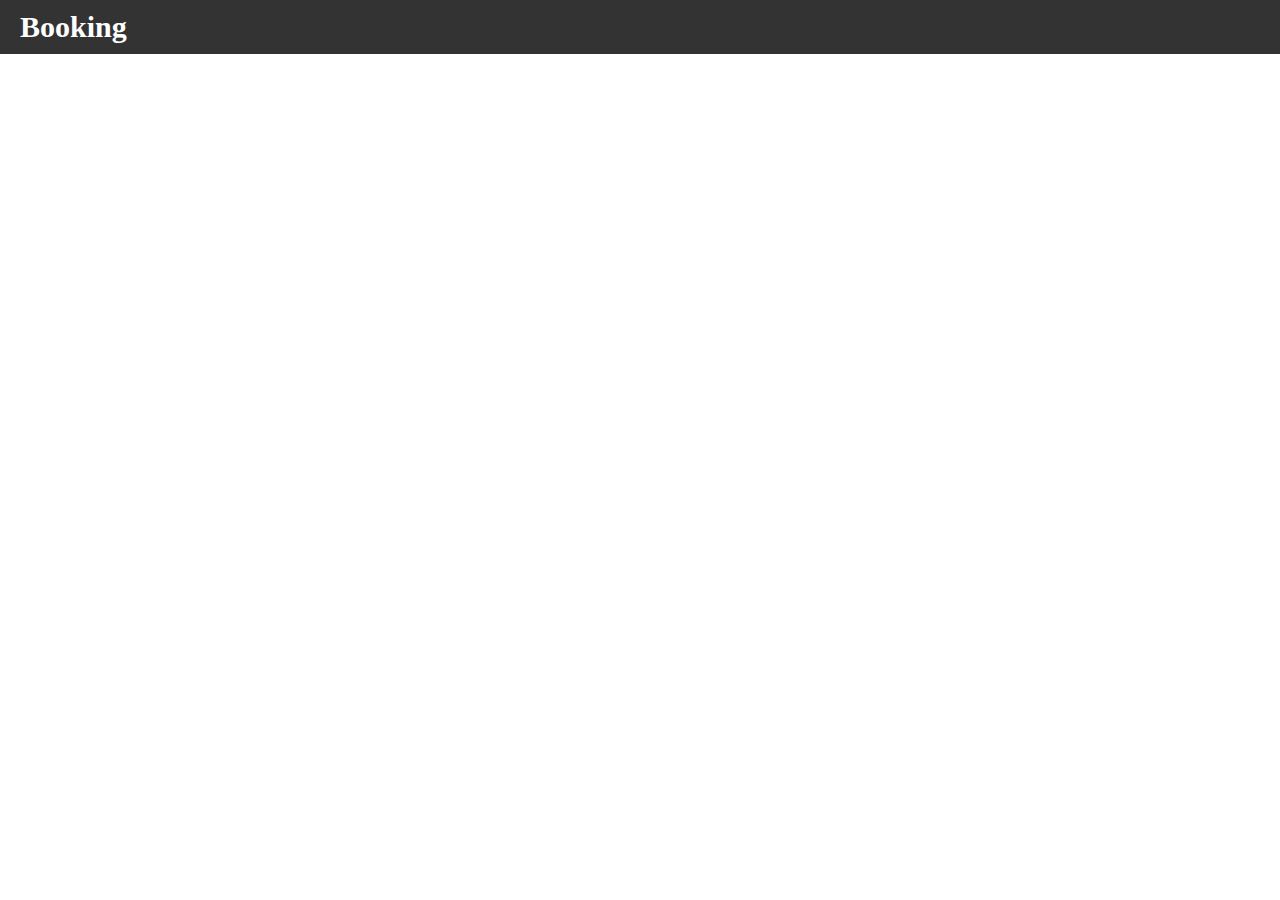
<file: Library System/index.htm>
<!DOCTYPE html>
<html lang="eng">
  <head>
    <meta charset="UTF-8" />
    <meta name="viewport" content="width=device-width, initial-scale=1.0" />
    <title>Library System</title>
    <link rel="stylesheet" href="style.css" />
  </head>
  <body>
    <header>
      <h1>Booking</h1>
    </header>

    <div class="main">
      <div id="book-list" class="book-grid"></div>
    </div>

    <script src="main.js"></script>
  </body>
</html>
</file>
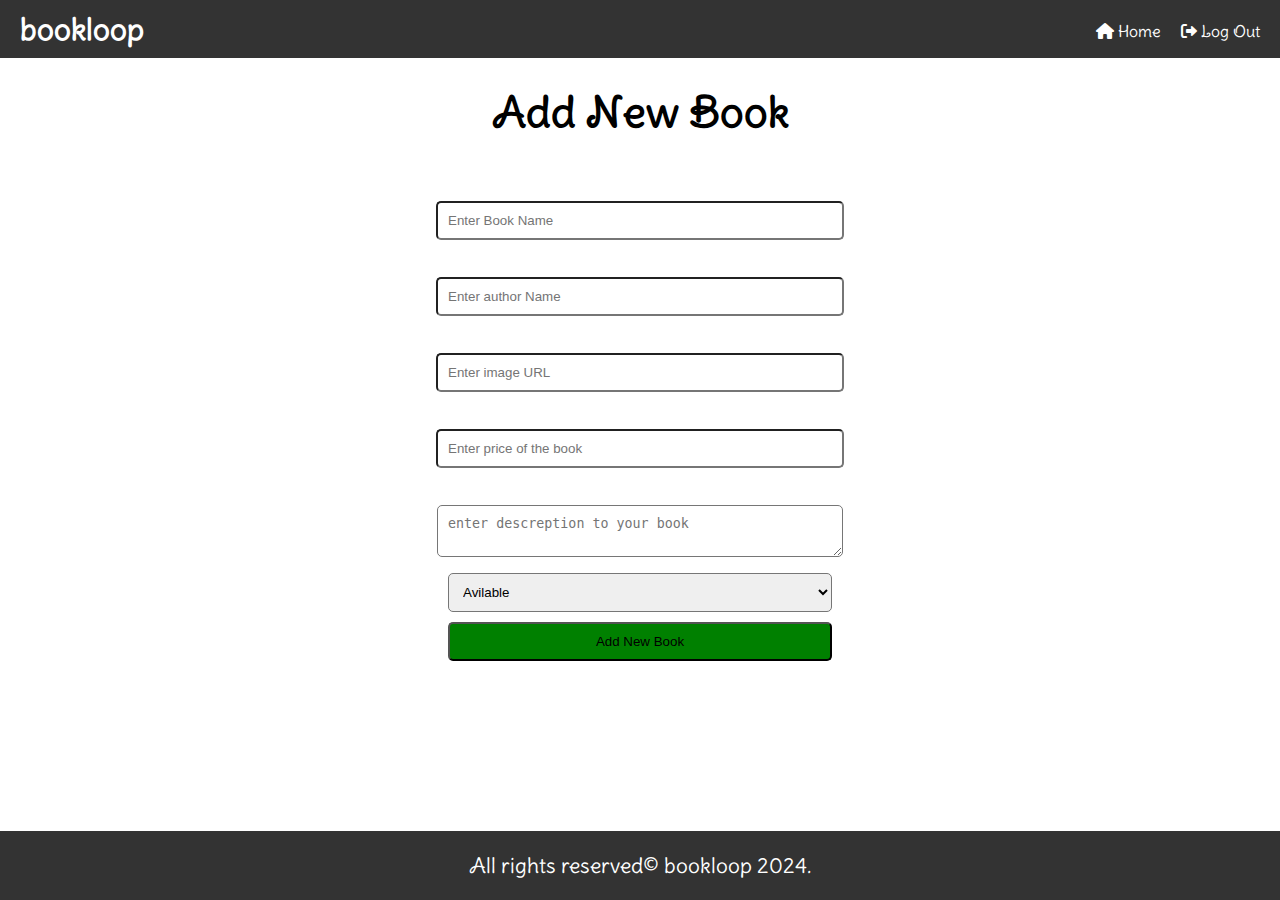
<file: Library System/AddBooK.html>
<!DOCTYPE html>
<html lang="en">

<head>
  <meta charset="UTF-8" />
  <meta name="viewport" content="width=device-width, initial-scale=1.0" />
  <title>Add New Book</title>
  <link rel="stylesheet" href="style.css" />
  <link href="https://fonts.googleapis.com/css2?family=Delius+Swash+Caps&display=swap" rel="stylesheet" />
  <link rel="stylesheet" href="https://cdnjs.cloudflare.com/ajax/libs/font-awesome/6.0.0/css/all.min.css" />
  <link rel="stylesheet" href="https://cdnjs.cloudflare.com/ajax/libs/font-awesome/6.0.0-beta3/css/all.min.css" />
</head>

<body>
  <header>
    <a href="home.html" style="text-decoration: none; color: white;">
      <h1>bookloop</h1>
    </a>
    <nav class="navbar">
      <ul>
        <li>
          <a href="index.html"><i class="fas fa-home"></i> Home</a>
        </li>
        <li>
          <a id="logout" href="login.html"><i class="fas fa-sign-out-alt"></i> Log Out</a>
        </li>
      </ul>
    </nav>
  </header>
  <h1>Add New Book</h1>
  <div class="add-book-form">
    <form action="index.html" id="add-book-form">
      <input class="add-book-element" type="text" id="title" placeholder="Enter Book Name" /><br />
      <span id="t-error"></span>
      <br />
      <input class="add-book-element" type="text" id="author" placeholder="Enter author Name" /><br />
      <span id="a-error"></span>
      <br />
      <input class="add-book-element" type="" id="image" placeholder="Enter image URL" /><br />
      <span id="img-error"></span>
      <br />
      <input class="add-book-element" type="number" id="price" placeholder="Enter price of the book" /><br /><span
        class="error" id="p-error"></span> <br />
      <textarea id="descreption" rows="" class="add-book-element"
        placeholder="enter descreption to your book"></textarea>
      <br /><select class="add-book-element" type="radio" id="avilablity" required>
        <option value="Avilable">Avilable</option>
        <option value="NotAvilable">NotAvilable</option>
      </select>
      <br />
      <button class="add-book-button" id="add-book-button" type="submit">
        Add New Book
      </button>
    </form>
  </div>
  <footer>
    <p>
    <footer>
      <p>All rights reserved&copy; bookloop 2024.</p>
    </footer>
    </p>
  </footer>
  <script src="validation.js"></script>
  <script src="addbook.js"></script>
  <script src="sinup&login.js"></script>
</body>

</html>
</file>
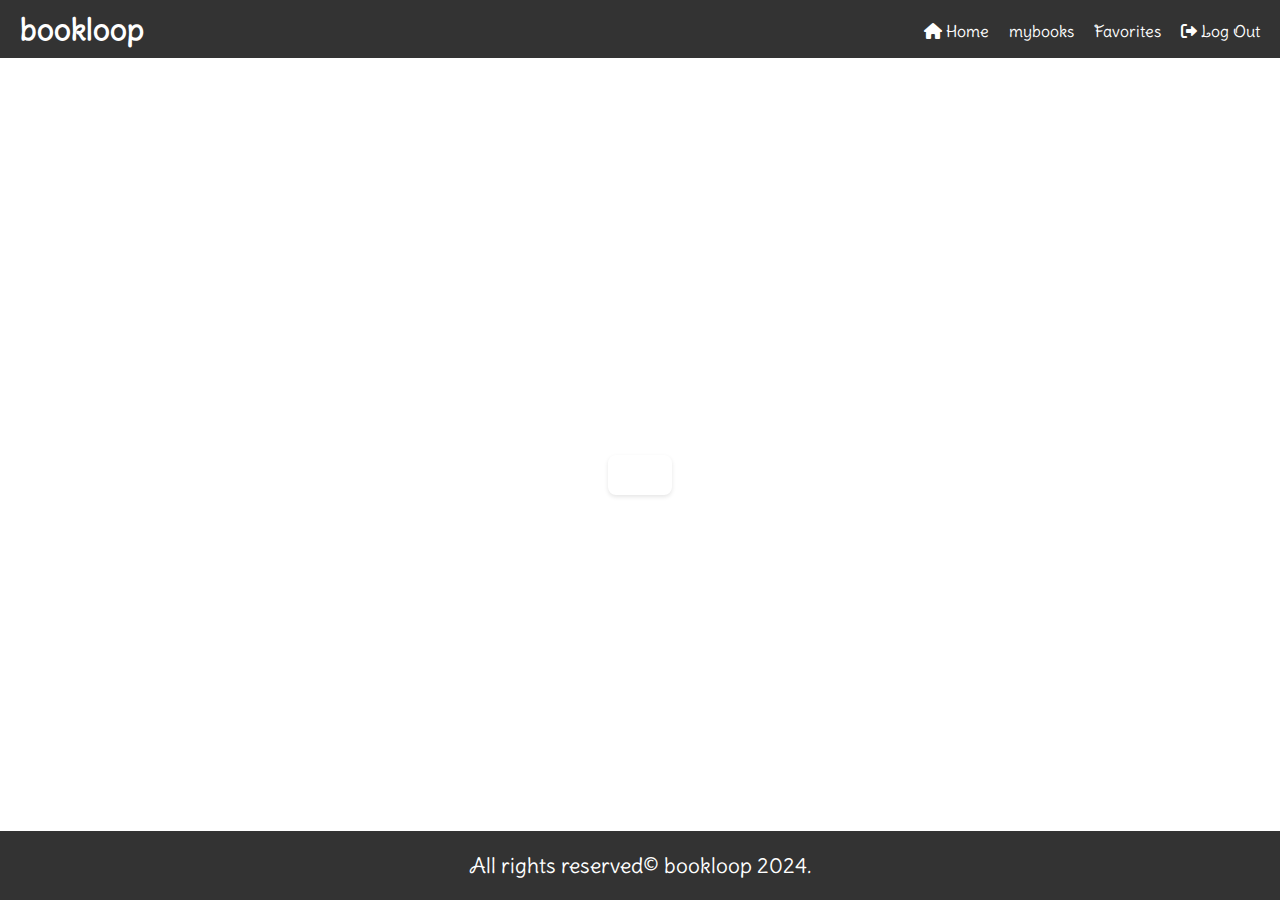
<file: Library System/approvedbooktouser.html>
<!DOCTYPE html>
<html lang="en">

<head>
  <meta charset="UTF-8">
  <meta name="viewport" content="width=device-width, initial-scale=1.0">
  <title>Document</title>

  <link rel="stylesheet" href="style.css" />
  <link href="https://fonts.googleapis.com/css2?family=Delius+Swash+Caps&display=swap" rel="stylesheet" />
  <link rel="stylesheet" href="https://cdnjs.cloudflare.com/ajax/libs/font-awesome/6.0.0/css/all.min.css" />
  <link rel="stylesheet" href="https://cdnjs.cloudflare.com/ajax/libs/font-awesome/6.0.0-beta3/css/all.min.css" />

</head>

<body>
  <header>
    <a href="home.html" style="text-decoration: none; color: white">
      <h1>bookloop</h1>
    </a>

    <nav class="navbar">
      <ul>
        <li>
          <a href="mybooks.html"><i class="fas fa-home"></i> Home</a>
        </li>
        <li>
          <a href="approvedbooktouser.html"> mybooks</a>
        </li>
        <li>
          <a href="favorites.html"> Favorites</a>
        </li>
        <li>
          <a id="logout" href="login.html"><i class="fas fa-sign-out-alt"></i> Log Out</a>
        </li>
      </ul>
    </nav>

  </header>
  <p id="total" style="text-align: center; font-size: 30px;"></p>
  <div style="
        max-width: 800px;
        margin: auto;
        background: #fff;
        padding: 20px;
        box-shadow: 0 2px 4px rgba(0, 0, 0, 0.1);
        border-radius: 8px;
        display: flex;
        align-items: flex-start;
        gap: 20px;
      ">
      
    <table class="book-details">
      <div id="book-image">

      </div>

      <!-- <tr >

      </tr> -->
      <!-- <tr >
        
      </tr> -->
    </table>

  </div>
  <footer>
    <p>All rights reserved&copy; bookloop 2024.</p>
  </footer>


  <script>

    var books = JSON.parse(localStorage.getItem("books"));
    var approvalbooks = JSON.parse(localStorage.getItem("approvedBooks"));
    var usersapprovedbooks = [];

    for (let i = 0; i < approvalbooks.length; i++) {
      usersapprovedbooks.push(books[approvalbooks[i].id]);
    }

    
      var totalpaid=0;
    usersapprovedbooks.forEach(approvdbook => {
      if (approvdbook) {
        totalpaid+=Number( approvdbook.price);
        document.getElementsByClassName("book-details")[0].innerHTML += `<tr> <td>
              <p><span class="label">Name:</span> ${approvdbook.title}</p>
              <p><span class="label">Author:</span> ${approvdbook.author}</p>
              <p><span class="label">Price:</span> ${approvdbook.price}$</p>
              <p><span class="label">Description:</span> ${approvdbook.descreption}</p>
          </td>`;
        // document.getElementById().src = approvdbook.imageElement;
        document.getElementsByClassName("book-details")[0].innerHTML += `<td ><a href="Details?id=${approvalbooks.id}">  <img  height="400px" width="250px" src="${approvdbook.imageElement}" alt="a book image" /> <a>  </td> </tr> `;
      } else {
        document.getElementById("book-details").innerHTML =
          "<p>this book is not Found</p>";
      }
    });

    document.getElementById("total").innerText=`The total you had paid = ${totalpaid}`;



  </script>


</body>

</html>
</file>
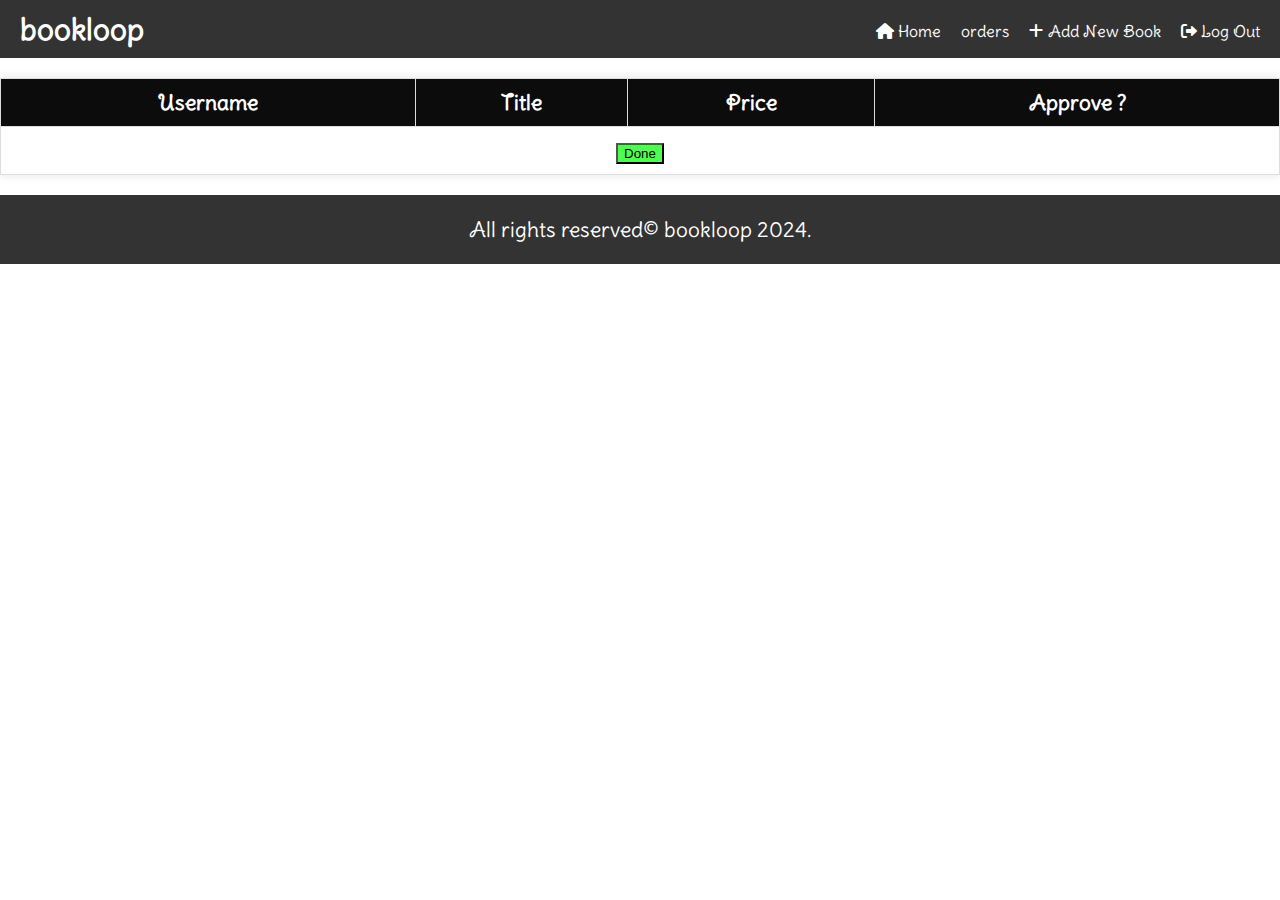
<file: Library System/approvingbooking.html>
<!DOCTYPE html>
<html lang="en">
<head>
    <meta charset="UTF-8">
    <meta name="viewport" content="width=device-width, initial-scale=1.0">
    <title>Document</title>

    <link rel="stylesheet" href="style.css" />
    <link
      href="https://fonts.googleapis.com/css2?family=Delius+Swash+Caps&display=swap"
      rel="stylesheet"
    />
    <link
      rel="stylesheet"
      href="https://cdnjs.cloudflare.com/ajax/libs/font-awesome/6.0.0/css/all.min.css"
    />
    <link
      rel="stylesheet"
      href="https://cdnjs.cloudflare.com/ajax/libs/font-awesome/6.0.0-beta3/css/all.min.css"
    />

</head>
<body>
    <header>
        <a href="home.html" style="text-decoration: none; color: white"
          ><h1>bookloop</h1></a
        >
        <nav class="navbar">
          <ul>
            <li>
              <a href="index.html"><i class="fa fa-home"></i> Home</a>
            </li>
            <li>
              <a href="approvingbooking.html"> orders</a>
            </li>
            <li>
              <a href="AddBooK.html"><i class="fa fa-plus"></i> Add New Book</a>
            </li>
            <li>
              <a id="logout" href="login.html"
                ><i class="fa fa-sign-out-alt"></i> Log Out</a
              >
            </li>
          </ul>
        </nav>
       
      </header>
    
   
    <table style="width: 100%; border-collapse: collapse; margin: 20px auto; box-shadow: 0 0 10px rgba(0, 0, 0, 0.1);">
   
           <thead>
             <tr style="background-color: #0b0c0b; color: white;">
               <th style="border: 1px solid #ddd; padding: 10px;">Username</th>
               <th style="border: 1px solid #ddd; padding: 10px;">Title</th>
               <th style="border: 1px solid #ddd; padding: 10px;">Price</th>
               <th style="border: 1px solid #ddd; padding: 10px;">Approve ?</th>
             </tr>
           </thead>
         
           <tbody id="rowelement">
           </tbody>
           <tr>
            <tr style="text-align: center;">
              <td colspan="4" style="border: 1px solid #ddd; padding: 10px;">
                <Button  onclick="approveBooks()" style="background-color: rgb(78, 253, 78); color: black;" >Done</Button>
                
              </td>
              
            </tr>
           </tr>
      </table>
 
    <footer>
        <p>All rights reserved&copy; bookloop 2024.</p>
      </footer>

    <script>


    var loggedInUser = localStorage.getItem("loggedInUser");

        function loadAdminPanel() {
      const pendingBooks = JSON.parse(localStorage.getItem("pendingBooks")) || [];
      pendingBooks.forEach((book,index) => {
        var teelement=document.createElement("tr");
        teelement.innerHTML=`
           <td style="border: 1px solid #ddd; padding: 10px;">${loggedInUser}</td>
           <td style="border: 1px solid #ddd; padding: 10px;">${book.title}</td>
           <td style="border: 1px solid #ddd; padding: 10px;">${book.price}</td>
           <td style="border: 1px solid #ddd; padding: 10px;">
             <input type="checkbox"  id="approve-${book.id}" value="${index}">
           </td> ` ;
      teelement.style="text-align: center;"
        document.getElementById("rowelement").appendChild(teelement);
     
        });
      }
      function approveBooks() {
      const pendingBooks = JSON.parse(localStorage.getItem("pendingBooks")) || [];
      
      var approvedBooks;
  const oldvalues=localStorage.getItem("pendingBooks"); 
  if(oldvalues!==null){
    approvedBooks=JSON.parse( localStorage.getItem("approvedBooks"));
  }else{
    approvedBooks =[];
  }

      pendingBooks.forEach((book,index) => {
        const checkbox = document.getElementById(`approve-${index}`);
        if (checkbox && checkbox.checked) {
             book.status = "approved";
          
          approvedBooks.push(book);
          pendingBooks.splice(index,1);
          localStorage.setItem("pendingBooks", JSON.stringify(pendingBooks));

          localStorage.setItem("approvedBooks", JSON.stringify(approvedBooks));
            location.reload();  
        }
      });

     
     
     
      alert("Books approved!");
    }
        loadAdminPanel();
 
    </script>
    
</body>
</html>
</file>
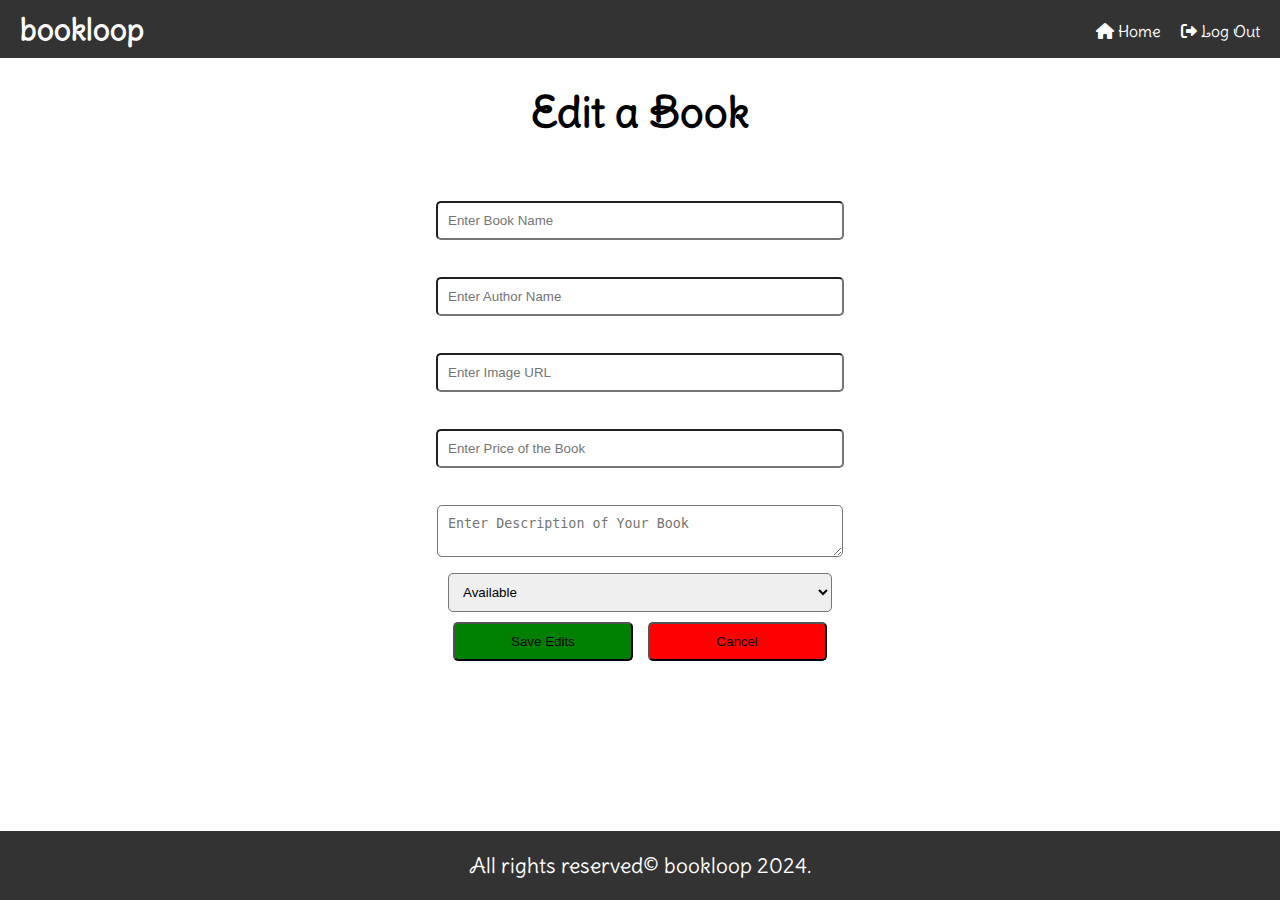
<file: Library System/EditBook.html>
<!DOCTYPE html>
<html lang="en">
  <head>
    <meta charset="UTF-8" />
    <meta name="viewport" content="width=device-width, initial-scale=1.0" />
    <title>Edit a Book</title>
    <link rel="stylesheet" href="style.css" />
    <link
      href="https://fonts.googleapis.com/css2?family=Delius+Swash+Caps&display=swap"
      rel="stylesheet"
    />
    <link
      rel="stylesheet"
      href="https://cdnjs.cloudflare.com/ajax/libs/font-awesome/6.0.0/css/all.min.css"
    />
    <link
      rel="stylesheet"
      href="https://cdnjs.cloudflare.com/ajax/libs/font-awesome/6.0.0-beta3/css/all.min.css"
    />
  </head>
  <body>
    <header>
      <a href="home.html" style="text-decoration: none; color: white;"><h1>bookloop</h1></a>
      <nav class="navbar">
        <ul>
          <li>
            <a href="index.html"><i class="fas fa-home"></i> Home</a>
          </li>
          <li>
            <a id="logout" href="login.html"
              ><i class="fas fa-sign-out-alt"></i> Log Out</a
            >
          </li>
        </ul>
      </nav>
    </header>
    <h1>Edit a Book</h1>
    <div class="add-book-form">
      <form id="editBookForm">
        <input
          class="add-book-element"
          type="text"
          id="title"
          placeholder="Enter Book Name"
        /><br />
        <span id="t-error"></span><br />
        <input
          class="add-book-element"
          type="text"
          id="author"
          placeholder="Enter Author Name"
        /><br />
        <span id="a-error"></span><br />
        <input
          class="add-book-element"
          type="text"
          id="image"
          placeholder="Enter Image URL"
        /><br />
        <span id="img-error"></span><br />
        <input
          class="add-book-element"
          type="number"
          id="price"
          placeholder="Enter Price of the Book"
        /><br />
        <span class="error" id="p-error"></span><br />
        <textarea
          id="descreption"
          rows=""
          class="add-book-element"
          placeholder="Enter Description of Your Book"
        ></textarea
        ><br />
        <select class="add-book-element" id="avilablity" required>
          <option value="Available">Available</option>
          <option value="NotAvailable">Not Available</option></select
        ><br />
        <button class="save-book-button" id="add-book-button" type="submit">
          Save Edits
        </button>
        <button
          class="cancel-book-button"
          id="cancel-button"
          onclick="window.location.href='index.html'; return false;"
        >
          Cancel
        </button>
      </form>
    </div>
    <footer>
      <p>All rights reserved&copy; bookloop 2024.</p>
    </footer>
    <script src="edit.js"></script>
    <script src="validation.js"></script>
    <script src="sinup&login.js"></script>
    <script src="main.js"></script>
  </body>
</html>
</file>
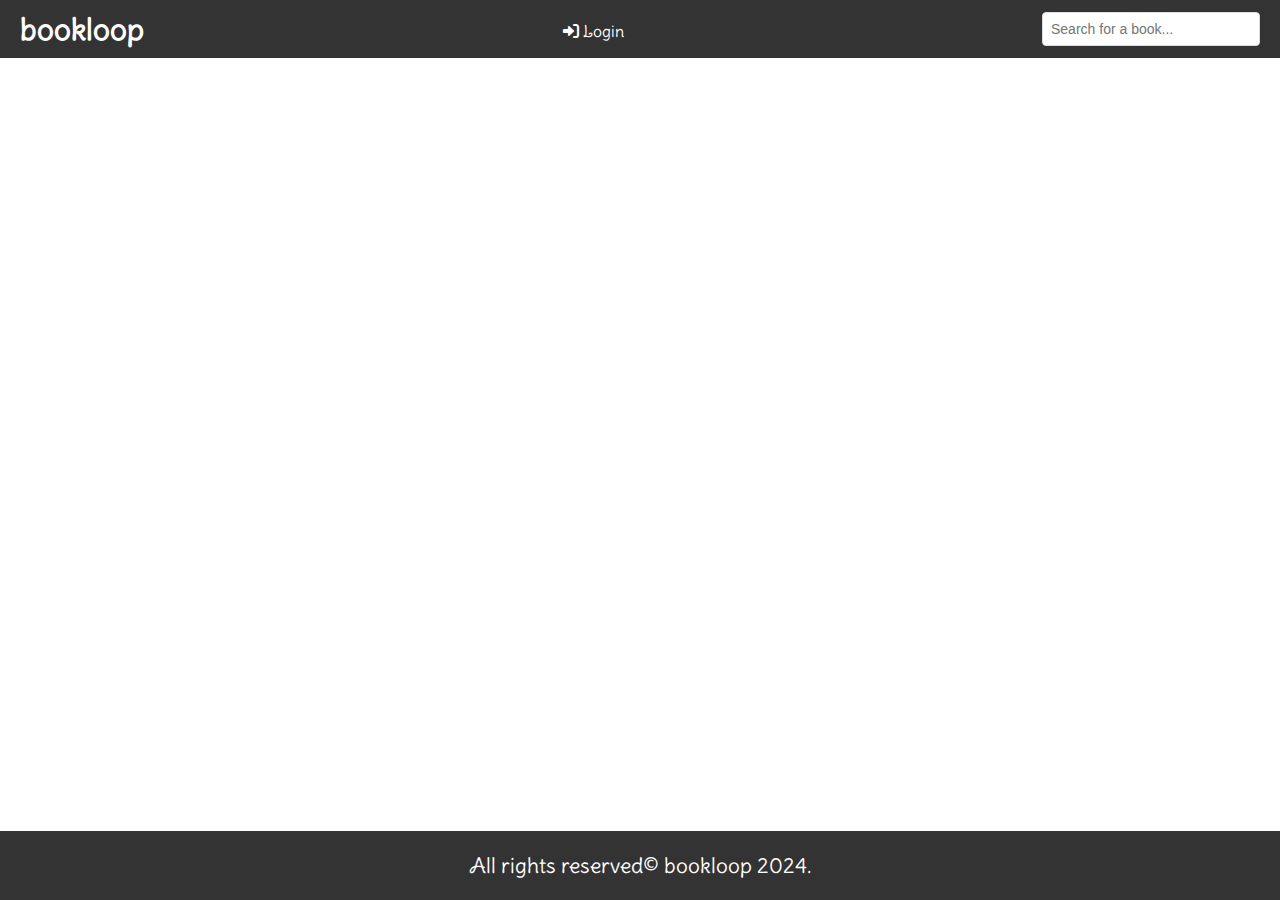
<file: Library System/home.html>
<!DOCTYPE html>
<html lang="eng">
  <head>
    <meta charset="UTF-8" />
    <meta name="viewport" content="width=device-width, initial-scale=1.0" />
    <title>Library System</title>
    <link rel="stylesheet" href="style.css" />
    <link
      href="https://fonts.googleapis.com/css2?family=Delius+Swash+Caps&display=swap"
      rel="stylesheet"
    />
    <link
      rel="stylesheet"
      href="https://cdnjs.cloudflare.com/ajax/libs/font-awesome/6.0.0/css/all.min.css"
    />
    <link
      rel="stylesheet"
      href="https://cdnjs.cloudflare.com/ajax/libs/font-awesome/6.0.0-beta3/css/all.min.css"
    />
  </head>
  <body>
    <header>
      <a href="home.html" style="text-decoration: none; color: white"
        ><h1>bookloop</h1></a
      >
      <nav class="navbar">
        <ul>
          <li>
            <a href="login.html"><i class="fas fa-sign-in-alt"></i> Login</a>
          </li>
        </ul>
      </nav>
      <div>
        <input type="text" id="searchBar" placeholder="Search for a book..." />
      </div>
    </header>

    <div class="main">
      <div id="book-list" class="book-grid"></div>
    </div>
    <footer>
      <p>All rights reserved&copy; bookloop 2024.</p>
    </footer>
    <script src="home.js"></script>
    <script src="sinup&login.js"></script>
  </body>
</html>
</file>
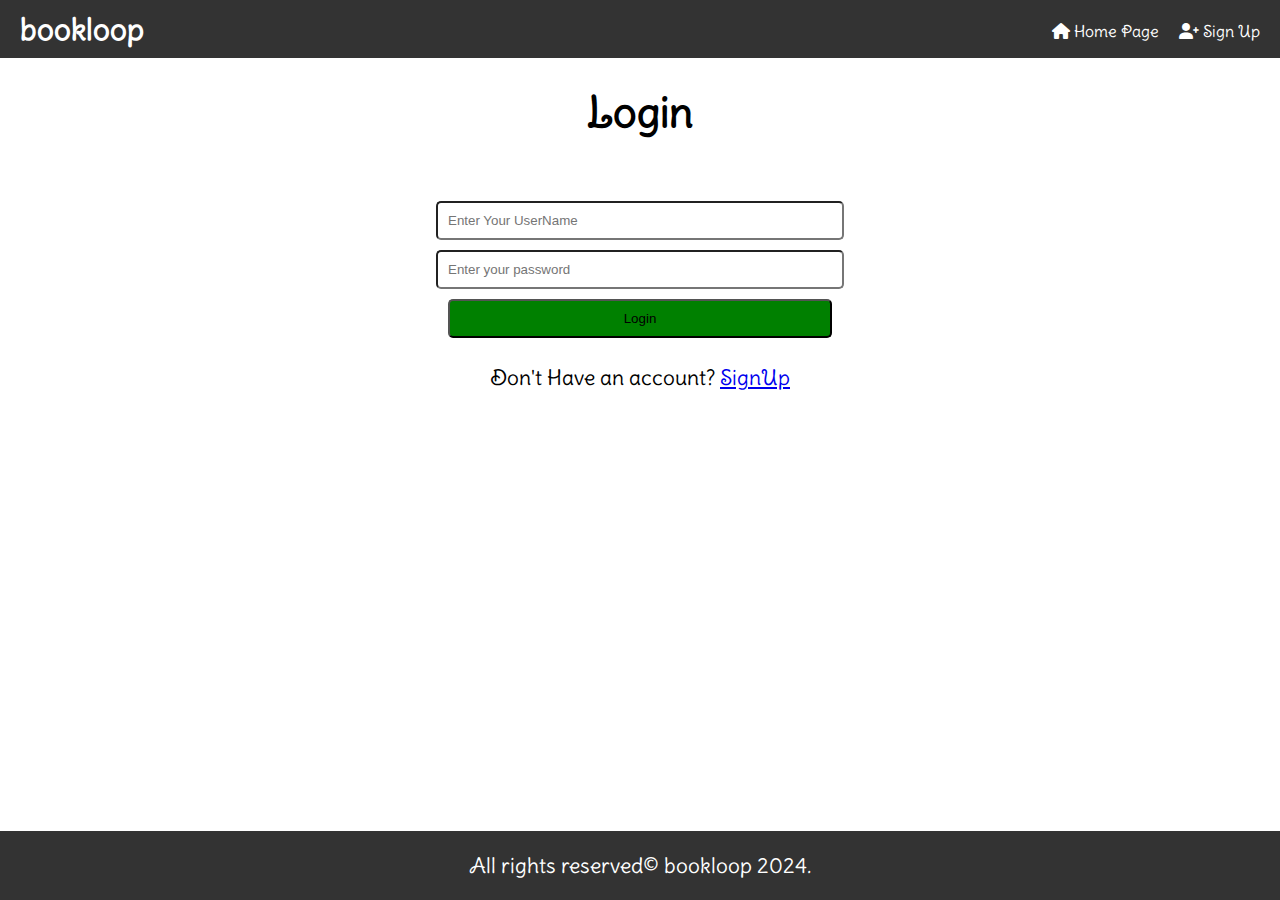
<file: Library System/login.html>
<!DOCTYPE html>
<html lang="en">
  <head>
    <meta charset="UTF-8" />
    <meta name="viewport" content="width=device-width, initial-scale=1.0" />
    <title>Login</title>
    <link rel="stylesheet" href="style.css" />
    <link
      href="https://fonts.googleapis.com/css2?family=Delius+Swash+Caps&display=swap"
      rel="stylesheet"
    />
    <link
      rel="stylesheet"
      href="https://cdnjs.cloudflare.com/ajax/libs/font-awesome/6.0.0/css/all.min.css"
    />
    <link
      rel="stylesheet"
      href="https://cdnjs.cloudflare.com/ajax/libs/font-awesome/6.0.0-beta3/css/all.min.css"
    />
  </head>
  <body>
    <header>
      <a href="home.html" style="text-decoration: none; color: white"
        ><h1>bookloop</h1></a
      >

      <nav class="navbar">
        <ul>
          <li>
            <a href="home.html"><i class="fa fa-home"></i> Home Page</a>
          </li>
          <li>
            <a href="sinUp.html"><i class="fas fa-user-plus"></i> Sign Up</a>
          </li>
        </ul>
      </nav>
    </header>
    <h1>Login</h1>
    <div class="login-form">
      <form id="login">
        <input
          class="login-element"
          type="text"
          id="username"
          placeholder="Enter Your UserName"
          required
        /><br />
        <input
          class="login-element"
          type="password"
          id="password"
          placeholder="Enter your password"
          required
        />
        <br />
        <button class="login-button" type="submit">Login</button>
        <p>Don't Have an account? <a href="sinUp.html">SignUp</a></p>
      </form>
    </div>
    <footer>
      <p>All rights reserved&copy; bookloop 2024.</p>
    </footer>
    <script src="sinup&login.js"></script>
  </body>
</html>
</file>
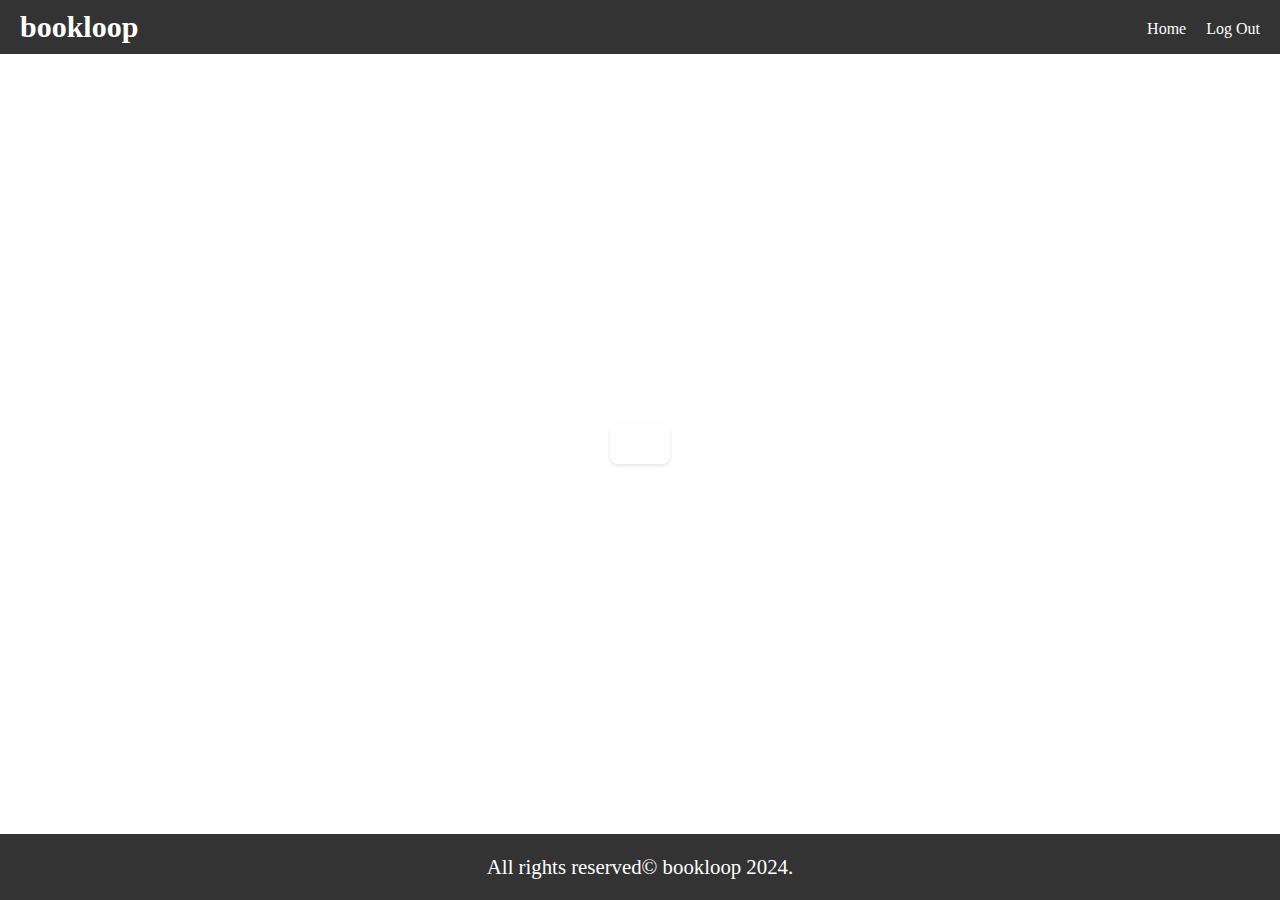
<file: Library System/paidbooks.html>
<!DOCTYPE html>
<html lang="en">
  <head>
    <meta charset="UTF-8" />
    <meta name="viewport" content="width=device-width, initial-scale=1.0" />
    <title>Document</title>
    <link rel="stylesheet" href="style.css" />
  </head>
  <body>
    <header>
        <a href="home.html" style="text-decoration: none; color: white;"><h1 style=" color: white;">bookloop</h1></a>
        <nav class="navbar">
          <ul>
            <li>
              <a href="index.html"><i class="fas fa-home"></i> Home</a>
            </li>
            <li>
              <a id="logout" href="login.html"
                ><i class="fas fa-sign-out-alt"></i> Log Out</a
              >
            </li>
          </ul>
        </nav>
      </header>
      
      <div style="
      max-width: 800px;
      margin: auto;
      background: #fff;
      padding: 20px;
      box-shadow: 0 2px 4px rgba(0, 0, 0, 0.1);
      border-radius: 8px;
      display: flex;
      align-items: flex-start;
      gap: 20px;">
    <div id="approved-books">
      
    </div>

    <div id="book-details" class="details"></div>
  </div>
      <footer>
        <p>All rights reserved&copy; bookloop 2024.</p>
      </footer>

<script>

    
function loadApprovedBooks() {
      const approvedList = document.getElementById("approved-books");
      const approvedBooks = JSON.parse(localStorage.getItem("approvedBooks")) || [];
      approvedList.innerHTML = ""; // Clear previous list

      approvedBooks.forEach(book => {
        const listItem = document.createElement("li");
        listItem.textContent = `${book.title} - $${book.price} (Status: ${book.status})`;
        approvedList.appendChild(listItem);
      });
    }
    // for (const book of cardBooks) {
    //     var img=document.createElement("img");
    //     img.src=cardBooks[book];
    //     document.getElementById("book-list").appendChild(img);
    // }
    
    loadApprovedBooks();

</script>

<!-- </body>
</html>
      <a href="home.html" style="text-decoration: none; color: white"
        ><h1 style="color: white">bookloop</h1></a
      >
      <nav class="navbar">
        <ul>
          <li>
            <a href="index.html"><i class="fas fa-home"></i> Home</a>
          </li>
          <li>
            <a id="logout" href="login.html"
              ><i class="fas fa-sign-out-alt"></i> Log Out</a
            >
          </li>
        </ul>
      </nav>
    </header>
    <div class="main">
      <div id="book-list" class="book-grid">
        <img class="" src="" alt="" />
      </div>
    </div>
    <footer>
      <p>&copy; 2024 bookloop org. All rights reserved.</p>
    </footer>

    <script>
      var paidbooksdiv = document.getElementById("book-list");
      var paidbooks = JSON.stringify(localStorage.getItem("paidbooks"));
      for (const element of paidbooks) {
        var img = document.createElement("img");
        img.src = element.image;
        document.getElementById("book-list").appendChild(img);
      }
    </script>
  </body>
</html> -->
</file>
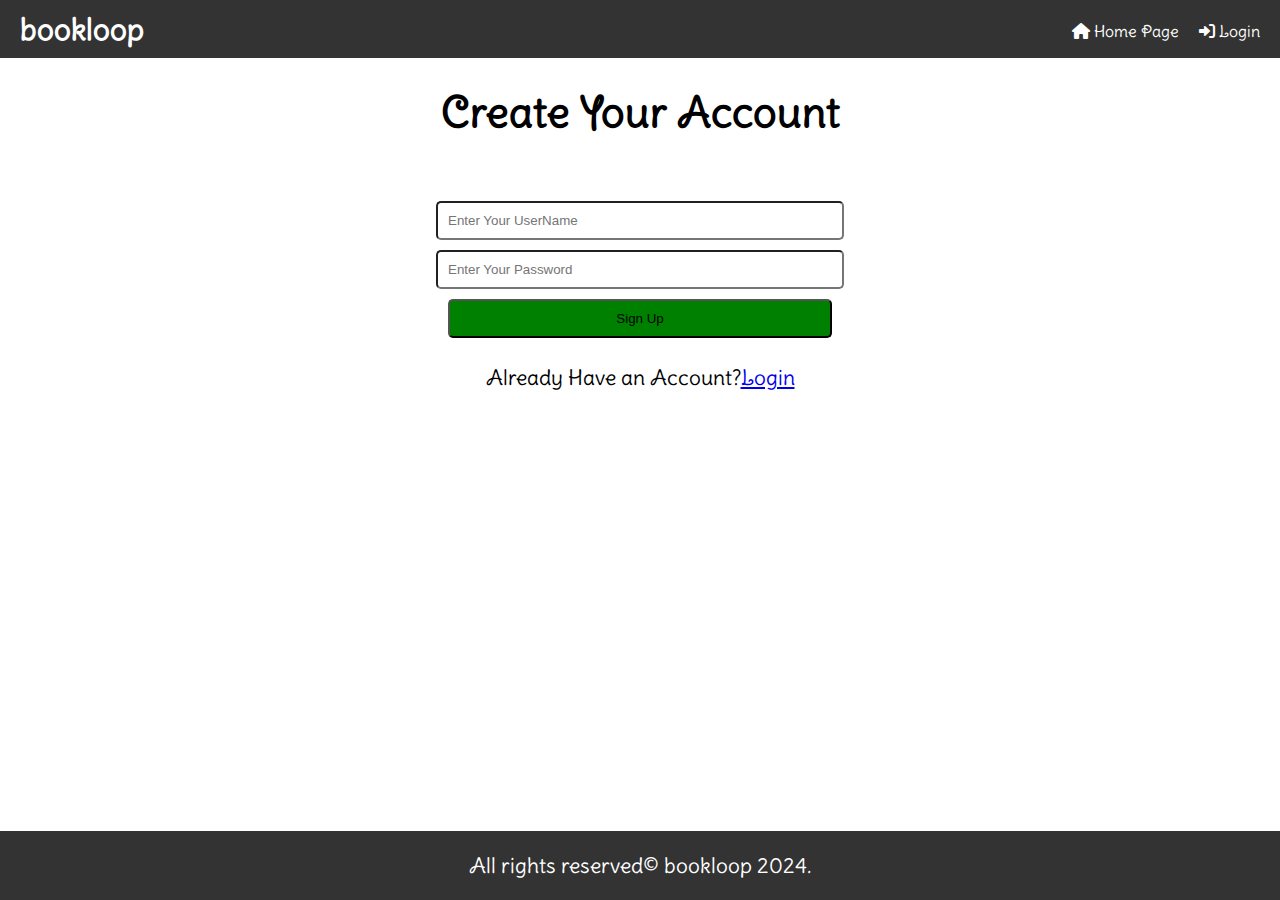
<file: Library System/sinUp.html>
<!DOCTYPE html>
<html lang="en">
  <head>
    <meta charset="UTF-8" />
    <meta name="viewport" content="width=device-width, initial-scale=1.0" />
    <title>Sign Up</title>
    <link rel="stylesheet" href="style.css" />
    <link
      href="https://fonts.googleapis.com/css2?family=Delius+Swash+Caps&display=swap"
      rel="stylesheet"
    />
    <link
      rel="stylesheet"
      href="https://cdnjs.cloudflare.com/ajax/libs/font-awesome/6.0.0/css/all.min.css"
    />
    <link
      rel="stylesheet"
      href="https://cdnjs.cloudflare.com/ajax/libs/font-awesome/6.0.0-beta3/css/all.min.css"
    />
  </head>
  <body>
    <header>
      <a href="home.html" style="text-decoration: none; color: white"
        ><h1>bookloop</h1></a
      >
      <nav class="navbar">
        <ul>
          <li>
            <a href="home.html"><i class="fa fa-home"></i> Home Page</a>
          </li>
          <li>
            <a href="login.html"><i class="fas fa-sign-in-alt"></i> Login</a>
          </li>
        </ul>
      </nav>
    </header>
    <h1>Create Your Account</h1>

    <div class="signup-form">
      <form id="signup">
        <input
          class="signup-element"
          type="text"
          id="username"
          placeholder="Enter Your UserName"
          required
        /><br />
        <input
          class="signup-element"
          type="password"
          id="password"
          placeholder="Enter Your Password"
          required
        /><br />
        <!-- <select id="role" class="signup-element" required>
          <option value="user">User</option>
          <option value="admin">admin</option>
        </select>
        <br /> -->
        <button class="signup-button" type="submit">Sign Up</button>
        <p>Already Have an Account?<a href="login.html">Login</a></p>
      </form>
    </div>

    <footer>
      <p>All rights reserved&copy; bookloop 2024.</p>
    </footer>

    <script src="sinup&login.js"></script>
  </body>
</html>
</file>
<file: Library System/style.css>
/* Images URL
http://dotnethow.net/images/movies/movie-1.jpeg
https://dotnethow.net/images/movies/movie-2.jpeg
http://dotnethow.net/images/movies/movie-3.jpeg
http://dotnethow.net/images/movies/movie-4.jpeg
https://dotnethow.net/images/movies/movie-5.jpeg
http://dotnethow.net/images/movies/movie-6.jpeg
http://dotnethow.net/images/movies/movie-7.jpeg
http://dotnethow.net/images/movies/movie-8.jpeg
https://dotnethow.net/images/movies/movie-9.jpeg
https://dotnethow.net/images/movies/movie-10.jpeg
*/

body {
  font-family: "Delius Swash Caps", cursive;
  font-size: 1.3em;
  margin: 0;
  padding: 0;
  min-height: 100vh;
  display: flex;
  flex-direction: column;
}

header {
  background-color: #333;
  color: white;
  display: flex; 
  justify-content: space-between; 
  align-items: center;
  padding: 10px 20px;
}

header h1 {
  margin: 0;
  font-size: 30px;
}

.navbar ul {
  list-style-type: none;
  display: flex;
  gap: 20px;
  margin: 0;
  padding: 0;
}

.navbar ul li a {
  color: white;
  text-decoration: none;
  font-size: 16px;
  transition: color 0.3s;
}

.navbar ul li a:hover {
  color: #28a745;
}

#searchBar {
  width: 200px;
  padding: 8px;
  font-size: 14px;
  border: 1px solid #ddd;
  border-radius: 4px;
  outline: none;
}
/* 
#searchResults {
  list-style-type: none;
  padding: 0;
  position: absolute;
  background: white;
  border: 1px solid #ddd;
  width: 200px;
  z-index: 1000;
  max-height: 200px;
  overflow-y: auto;
  margin-top: 2px;
}

#searchResults li {
  padding: 8px;
  border-bottom: 1px solid #ddd;
  cursor: pointer;
  color: #000;
}

#searchResults li:hover {
  background-color: #f0f0f0;
  color: blue;
} */

.main {
  flex: 1;
  margin: 10px;
}

h1{
  text-align: center; 
  display: inline;
}

.book-card {
  margin: 5px;
  background-color: rgb(188, 227, 245);
  border: 1px solid #ccc;
  border-radius: 5px;
  padding: 15px;
  text-align: center;
  width: 220px;
  display: inline-block;
  flex-direction: column; 
  align-items: center; 
}

.book-card p {
  margin: 5px 0; 
  font-size: 16px;
}

.book-card img {
  width: 100%;
  border-radius: 8px;
  transition: transform 0.5s;
}

.book-card:hover {
  transform: scale(0.9);
}

.button-container {
  display: flex;
  flex-wrap: wrap;
  justify-content: center; 
  margin-top: 10px; 
}

.button-container button {
  background-color: #4caf50; 
  color: white;
  border: none;
  border-radius: 5px;
  padding: 10px 15px;
  margin: 5px;
  cursor: pointer;
  transition: background-color 0.3s ease; 
}

.button-container button:hover {
  background-color: #45a049;
}

.btn {
  padding: 10px 20px;
  font-size: 14px;
  font-weight: bold;
  border: none;
  border-radius: 5px;
  cursor: pointer;
  transition: all 0.3s ease;
  margin: 5px;
  text-transform: uppercase;
}

.btn-details {
  background-color: #3498db;
  color: white;
}

.btn-details:hover {
  background-color: #2980b9;
}

.btn-book {
  background-color: #2ecc71; 
  color: white;
}

.btn-book:hover {
  background-color: #27ae60;
}

.btn-favorite {
  background-color: #e74c3c;
  color: white;
}

.btn-favorite:hover {
  background-color: #c0392b; 
}

.btn:hover {
  box-shadow: 0 4px 6px rgba(0, 0, 0, 0.2);
}


.add-book-form{
  color: #000;
  margin-top: 30px;
  margin-bottom: 20px;
  text-align: center;
  flex: 1;
}

.add-book-element{
  width: 30%;
  padding: 10px;
  margin: 5px;
  border-radius: 5px;
}

.add-book-button{
  background-color: green;
  border-radius: 5px;
  width: 30%;
  padding: 10px;
  margin: 5px;
}
.save-book-button{
  background-color: green;
  border-radius: 5px;
  width: 14%;
  padding: 10px;
  margin: 5px;
}
.cancel-book-button{
  background-color: red;
  border-radius: 5px;
  width: 14%;
  padding: 10px;
  margin: 5px;
}

.login-form{
  color: #000;
  margin-top: 30px;
  margin-bottom: 20px;
  text-align: center;
  flex: 1;
}

.login-element{
  width: 30%;
  padding: 10px;
  margin: 5px;
  border-radius: 5px;
  
}

.login-button{
  background-color: green;
  border-radius: 5px;
  width: 30%;
  padding: 10px;
  margin: 5px;

}

.signup-form{
  color: #000;
  margin-top: 30px;
  margin-bottom: 20px;
  text-align: center;
  flex: 1;
}

.signup-element{
  width: 30%;
  padding: 10px;
  margin: 5px;
  border-radius: 5px;
  
}

.signup-button{
  background-color: green;
  border-radius: 5px;
  width: 30%;
  padding: 10px;
  margin: 5px;

}

footer{
  background-color: #333;
  color: white;
  text-align: center;
  /* padding: 10px 0; */
}
</file>
